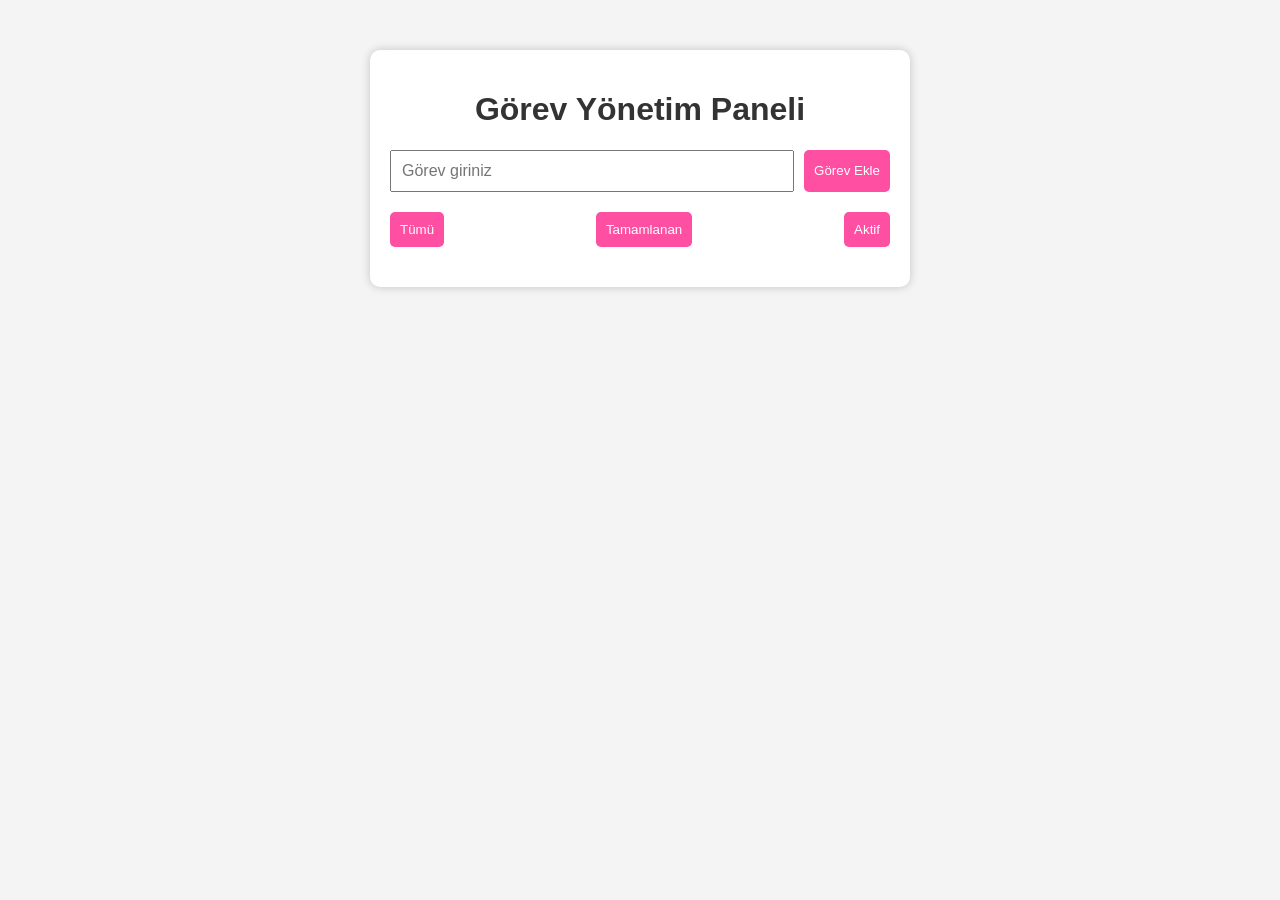
<file: index.html>
<!-- 
Ders: Programlama Dilleri Prensipleri
Öğrenci: Aysenur Yıldız
Numara: 2240656807
Ödev No: 153
Tarih: 21.05.2026
 -->

<!DOCTYPE html>
<html lang="tr">

<head>

    <!-- Türkçe karakter desteği -->
    <meta charset="UTF-8">

    <!-- Mobil uyumluluk -->
    <meta name="viewport" content="width=device-width, initial-scale=1.0">

    <!-- Sayfa başlığı -->
    <title>Custom DOM Event Sistemi</title>

    <!-- CSS dosyası bağlantısı -->
    <link rel="stylesheet" href="style.css">

</head>

<body>

    <!-- Ana kapsayıcı -->
    <div class="container">

        <!-- Sayfa başlığı -->
        <h1>Görev Yönetim Paneli</h1>

        <!-- Görev ekleme alanı -->
        <div class="task-area">

            <!-- Görev giriş kutusu -->
            <input
                type="text"
                id="taskInput"
                placeholder="Görev giriniz">

            <!-- Görev ekleme butonu -->
            <button id="addTaskBtn">
                Görev Ekle
            </button>

        </div>

        <!-- Filtreleme alanı -->
        <div class="filter-area">

            <!-- Tüm görevleri göster -->
            <button class="filter-btn" data-filter="all">
                Tümü
            </button>

            <!-- Tamamlanan görevleri göster -->
            <button class="filter-btn" data-filter="completed">
                Tamamlanan
            </button>

            <!-- Aktif görevleri göster -->
            <button class="filter-btn" data-filter="active">
                Aktif
            </button>

        </div>

        <!-- Görevlerin listeleneceği alan -->
        <ul id="taskList">

        </ul>

    </div>

    <!-- JavaScript dosyası bağlantısı -->
    <script src="app.js"></script>

</body>

</html>
</file>
<file: style.css>
/* 
Ders: Programlama Dilleri Prensipleri
Öğrenci: Aysenur Yıldız
Numara: 2240656807
Ödev No: 153
Tarih: 21.05.2026
 */

/* Sayfa genel ayarları */
body {

    font-family: Arial, sans-serif;

    background-color: #f4f4f4;

    margin: 0;

    padding: 0;
}

/* Ana kutu */
.container {

    width: 500px;

    margin: 50px auto;

    background-color: white;

    padding: 20px;

    border-radius: 10px;

    box-shadow: 0 0 10px rgba(0,0,0,0.2);
}

/* Başlık */
h1 {

    text-align: center;

    color: #333;
}

/* Görev ekleme alanı */
.task-area {

    display: flex;

    gap: 10px;

    margin-bottom: 20px;
}

/* Input kutusu */
#taskInput {

    flex: 1;

    padding: 10px;

    font-size: 16px;
}

/* Butonlar */
button {

    padding: 10px;

    border: none;

    background-color: #ff4fa3;

    color: white;

    cursor: pointer;

    border-radius: 5px;
}

/* Buton hover efekti */
button:hover {

    background-color: #d63384;
}

/* Filtre alanı */
.filter-area {

    display: flex;

    justify-content: space-between;

    margin-bottom: 20px;
}

/* Görev listesi */
#taskList {

    list-style: none;

    padding: 0;
}

/* Her görev */
.task-item {

    display: flex;

    justify-content: space-between;

    align-items: center;

    background-color: #eeeeee;

    padding: 10px;

    margin-bottom: 10px;

    border-radius: 5px;
}

/* Tamamlanan görev */
.completed {

    text-decoration: line-through;

    opacity: 0.6;
}
</file>
<file: Task-Management-Dashboard/style.css>
/* 
Ders: Programlama Dilleri Prensipleri
Öğrenci: Aysenur Yıldız
Numara: 2240656807
Ödev No: 153
Tarih: 21.05.2026
 */

/* Sayfa genel ayarları */
body {

    font-family: Arial, sans-serif;

    background-color: #f4f4f4;

    margin: 0;

    padding: 0;
}

/* Ana kutu */
.container {

    width: 500px;

    margin: 50px auto;

    background-color: white;

    padding: 20px;

    border-radius: 10px;

    box-shadow: 0 0 10px rgba(0,0,0,0.2);
}

/* Başlık */
h1 {

    text-align: center;

    color: #333;
}

/* Görev ekleme alanı */
.task-area {

    display: flex;

    gap: 10px;

    margin-bottom: 20px;
}

/* Input kutusu */
#taskInput {

    flex: 1;

    padding: 10px;

    font-size: 16px;
}

/* Butonlar */
button {

    padding: 10px;

    border: none;

    background-color: #ff4fa3;

    color: white;

    cursor: pointer;

    border-radius: 5px;
}

/* Buton hover efekti */
button:hover {

    background-color: #d63384;
}

/* Filtre alanı */
.filter-area {

    display: flex;

    justify-content: space-between;

    margin-bottom: 20px;
}

/* Görev listesi */
#taskList {

    list-style: none;

    padding: 0;
}

/* Her görev */
.task-item {

    display: flex;

    justify-content: space-between;

    align-items: center;

    background-color: #eeeeee;

    padding: 10px;

    margin-bottom: 10px;

    border-radius: 5px;
}

/* Tamamlanan görev */
.completed {

    text-decoration: line-through;

    opacity: 0.6;
}
</file>
